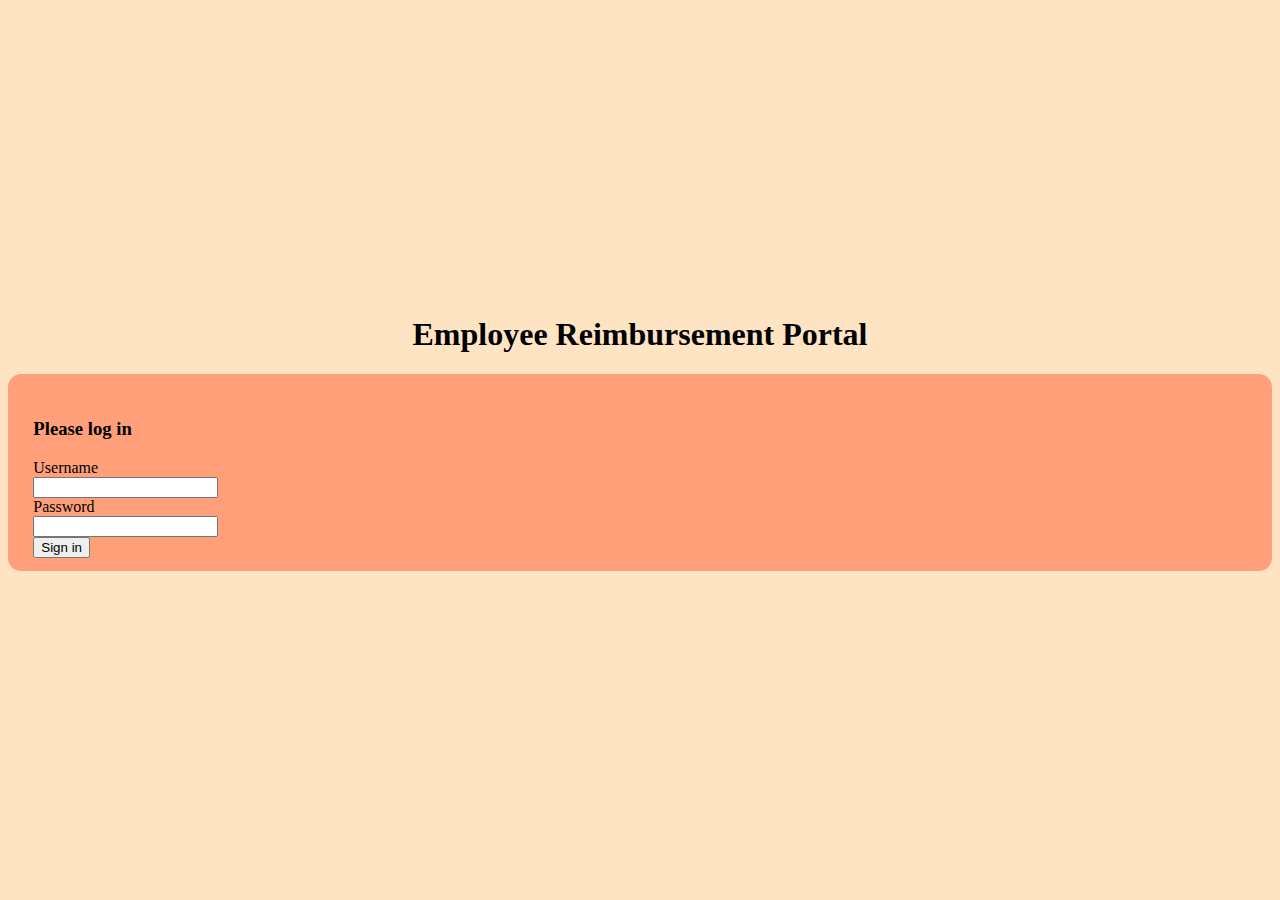
<file: Reimbursement/src/main/webapp/index.html>
<!DOCTYPE html>
<html>
<head>
<meta charset="ISO-8859-1">
<title>Login</title>
<link rel="stylesheet" href="https://cdn.jsdelivr.net/npm/bootstrap@4.5.3/dist/css/bootstrap.min.css" integrity="sha384-TX8t27EcRE3e/ihU7zmQxVncDAy5uIKz4rEkgIXeMed4M0jlfIDPvg6uqKI2xXr2" crossorigin="anonymous">
<link rel="stylesheet" href="css/main.css">
</head>
<body>

<div class= "container-lg">
  <div class="centered">
   
<h1 style="text-align: center;">Employee Reimbursement Portal</h1>
<form class="f1" name="loginForm" onSubmit="sendLogin(event.preventDefault())">
  <h3>Please log in</h3>
  <div class="form-group row">
    <label for="username" class="col-sm-2 col-form-label">Username</label>
    <div class="col-sm-10">
      <input type="text" class="form-control" id="username">
    </div>
  </div>
  <div class="form-group row">
    <label for="password" class="col-sm-2 col-form-label">Password</label>
    <div class="col-sm-10">
      <input type="password" class="form-control" id="password">
    </div>
  </div>
  <div id="warningText"></div>
  <div class="form-group row">
    <div class="col-sm-10">
      <button type="submit" class="btn btn-primary">Sign in</button>
    </div>
  </div>
</form>
</div>
</div>

<script src="js/login.js"></script>

</body>
</html>
</file>
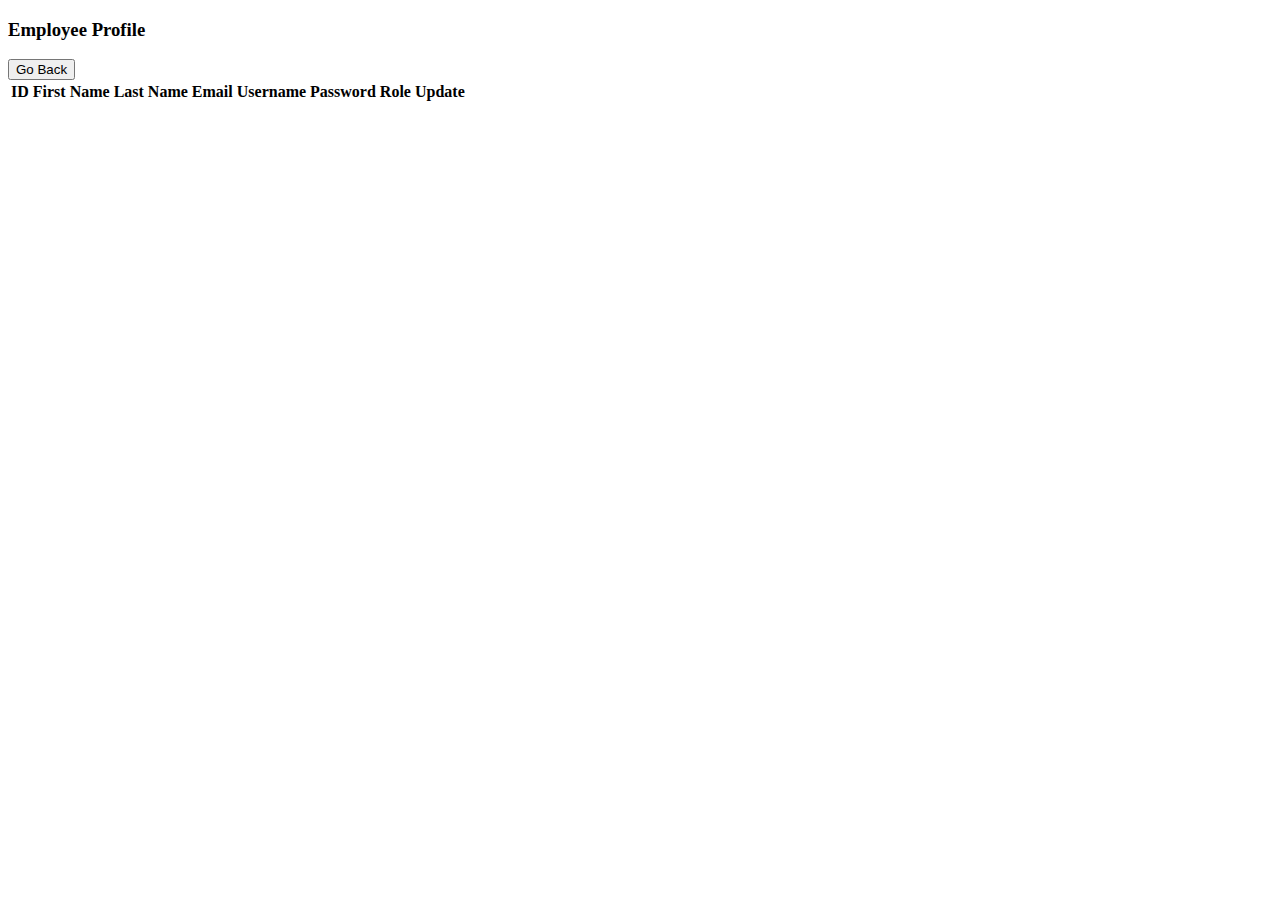
<file: Reimbursement/src/main/webapp/employee.html>
<!DOCTYPE html>
<html lang="en">
<head>
    <meta charset="UTF-8">
    <meta name="viewport" content="width=device-width, initial-scale=1.0">
    <title>Employee</title>
    <link rel="stylesheet" href="https://cdn.jsdelivr.net/npm/bootstrap@4.5.3/dist/css/bootstrap.min.css" integrity="sha384-TX8t27EcRE3e/ihU7zmQxVncDAy5uIKz4rEkgIXeMed4M0jlfIDPvg6uqKI2xXr2" crossorigin="anonymous">

</head>
<body>
    <div class="jumbotron">
        <h3>Employee Profile</h3>
        <form onsubmit="goBack(event.preventDefault())"> <button type="submit" class="btn btn-primary my-1">Go Back</button>
        </form>
    </div>
    <div class=".container-md">
    <table class="table">
        <thead>
          <tr>
            <th scope="col">ID</th>
            <th scope="col">First Name</th>
            <th scope="col">Last Name</th>
            <th scope="col">Email</th>
            <th scope="col">Username</th>
            <th scope="col">Password</th>
            <th scope="col">Role</th>
            <th scope = "col">Update</th>

          </tr>
        </thead>
        <tbody id="myTable">
          
        </tbody>
      </table>
      
    </div>
      <script src="js/employee.js"></script>
</body>
</html>
</file>
<file: Reimbursement/src/main/webapp/css/main.css>
@charset "ISO-8859-1";

body{
    background-color: bisque;
    font-family: Cambria, Cochin, Georgia, Times, 'Times New Roman', serif;

}




.centered{
    margin-top: 25%;
}

.f1{
    background-color: lightsalmon; 
    border-radius:13px;
    padding: 2%;
    padding-bottom: 1%;
}
</file>
